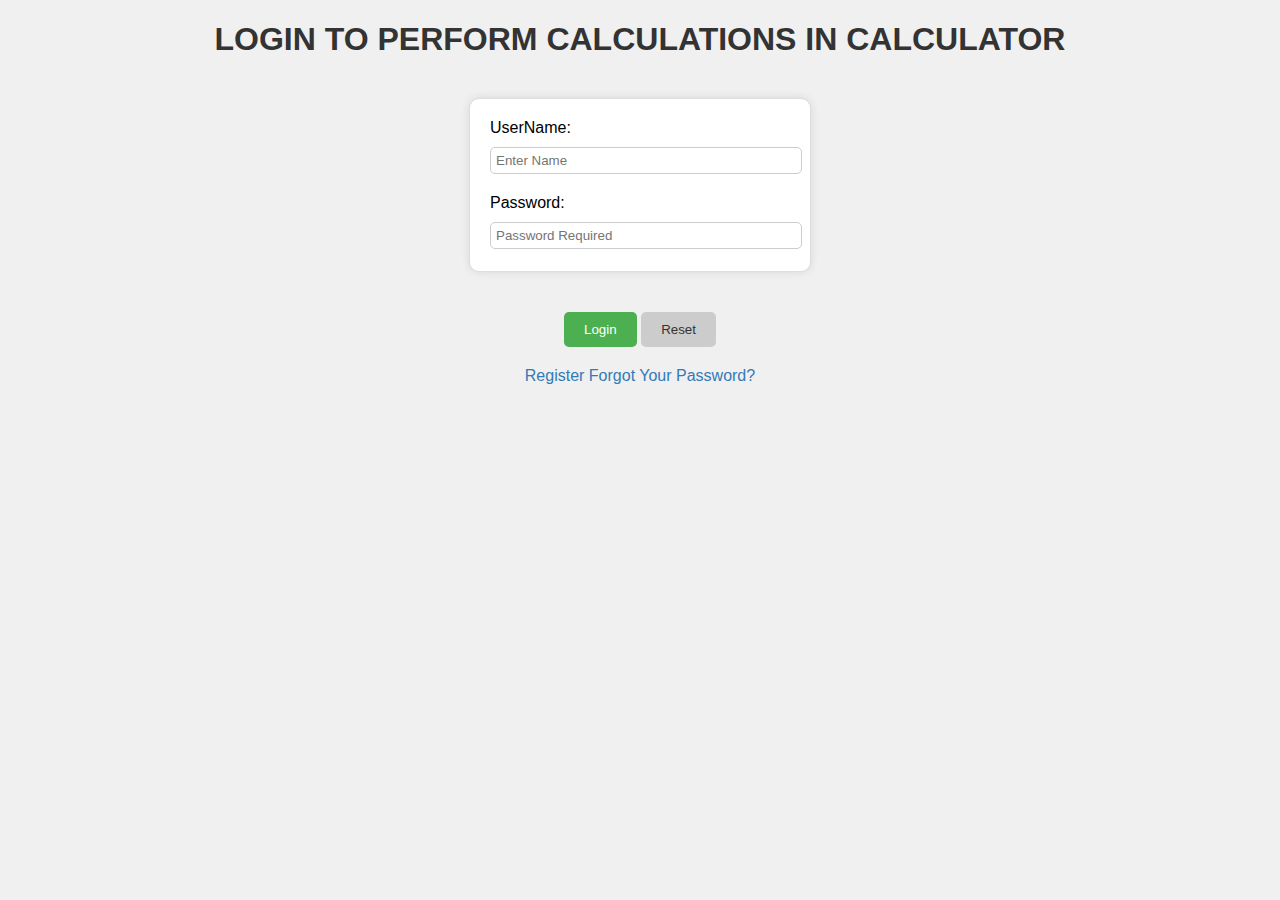
<file: index.html>
<!DOCTYPE html>
<html lang="en">
<head>
    <meta charset="UTF-8">
    <meta name="viewport" content="width=device-width, initial-scale=1.0">
    <title>Login Page | Basic</title>
    <link rel="stylesheet" href="login.css">
</head>
<body>
    <form action="otp.html">
    <h1>LOGIN TO PERFORM CALCULATIONS IN CALCULATOR</h1>
    <div id="credentials">
        <label id="username">UserName:</label>
            <input type="text" placeholder="Enter Name" required><br><br>
        <label id="password">Password:</label>
        <input type="password" id="password" placeholder="Password Required" required>
    </div>
    <div id="button">

        <button type="submit" id="login">Login</button>
        <button type="reset" id="reset">Reset</button>
    </div>

    <div id="link">
        <a href="register.html">Register</a>
        <a href="forgot.html">Forgot Your Password?</a>
    </div>
    </form>
</body>
</html>
</file>
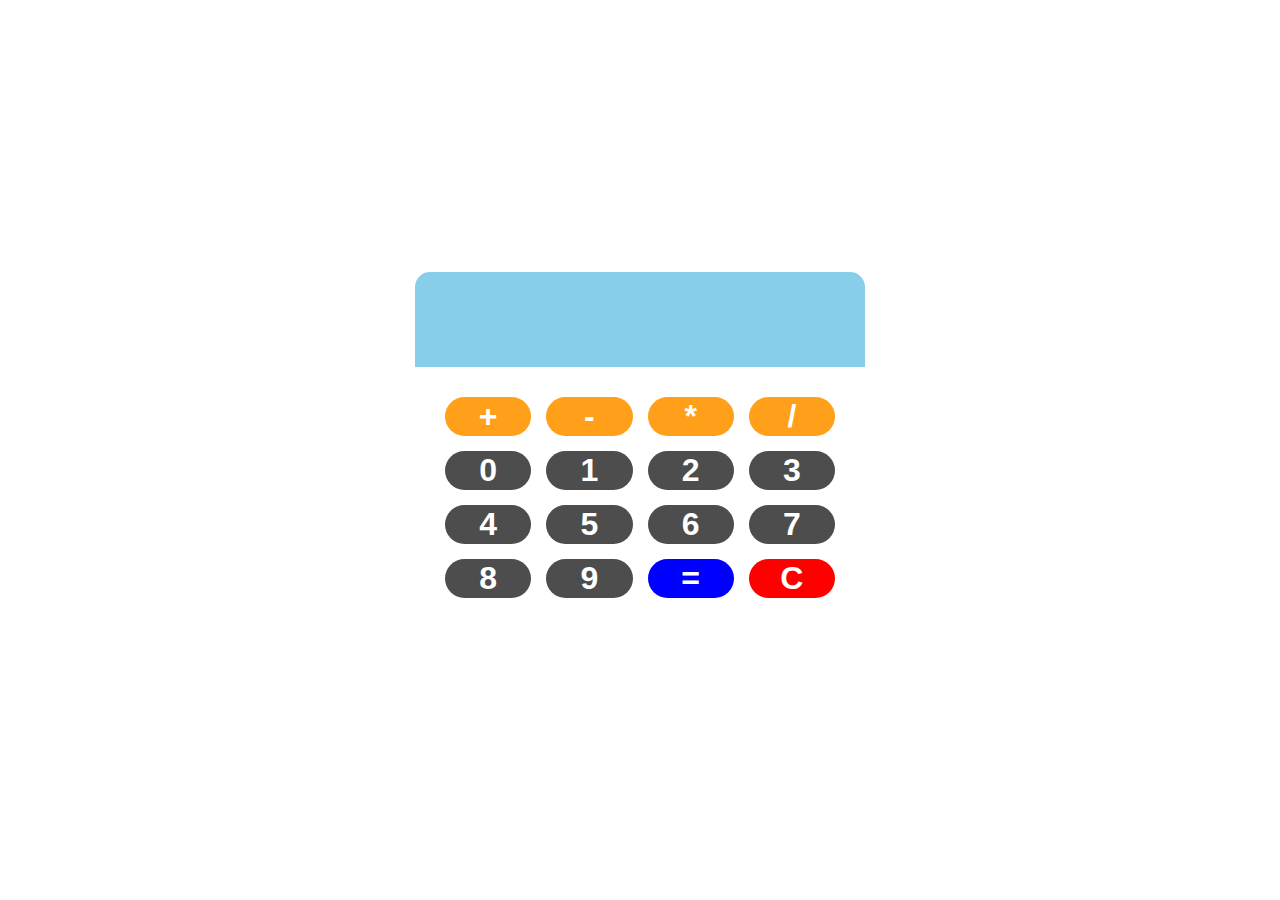
<file: cal.html>
<!DOCTYPE html>
<html lang="en">
<head>
    <meta charset="UTF-8">
    <meta name="viewport" content="width=device-width, initial-scale=1.0">
    <title>Calculator | Basic </title>
    <link rel="stylesheet" href="cal.css">
</head>
<body>
    
        <div id="calculator">

            <input id="display" readonly>

            <div id="keys">

                <button onclick="appendToDisplay('+')" class="optr">+</button>
                <button onclick="appendToDisplay('-')" class="optr">-</button>
                <button onclick="appendToDisplay('*')" class="optr">*</button>
                <button onclick="appendToDisplay('/')" class="optr">/</button>
                <button onclick="appendToDisplay('0')">0</button>
                <button onclick="appendToDisplay('1')">1</button>
                <button onclick="appendToDisplay('2')">2</button>
                <button onclick="appendToDisplay('3')">3</button>
                <button onclick="appendToDisplay('4')">4</button>
                <button onclick="appendToDisplay('5')">5</button>
                <button onclick="appendToDisplay('6')">6</button>
                <button onclick="appendToDisplay('7')">7</button>
                <button onclick="appendToDisplay('8')">8</button>
                <button onclick="appendToDisplay('9')">9</button>
                <button onclick="calculate('=')" class="equal">=</button>
                <button onclick="clearDisplay('C')" class="del">C</button>
            </div>
        </div>
        <script src="cal.js"></script>
</body>
</html>
</file>
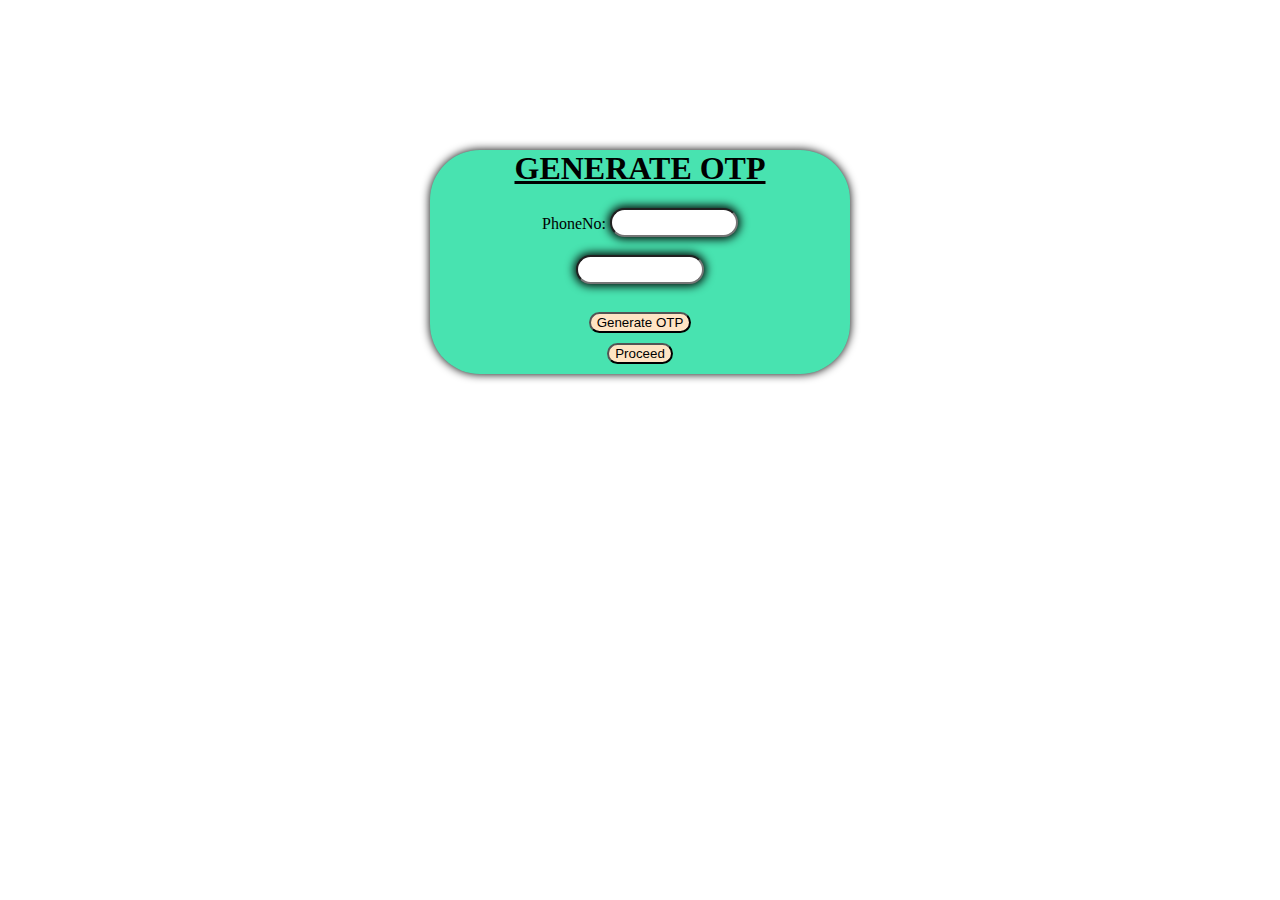
<file: otp.html>
<!DOCTYPE html>
<html lang="en">
<head>
    <meta charset="UTF-8">
    <meta name="viewport" content="width=device-width, initial-scale=1.0">
    <title>Document</title>
</head>
<body>
    <center>
    <div class="otp">
        <h1>GENERATE OTP</h1>
        PhoneNo: <input type="text">
        <br>
        <br>
        <input type="text" id="OTP" readonly>

        <br><br>
        <button onclick="generateotp()">Generate OTP</button>
        <form action="cal.html">
            <button type="submit">Proceed</button>
        </form>
    </div>
</body>
<style>
    .otp{
        width: 400px;
        background-color: rgb(72, 227, 176);
        padding: 10px;
        border-radius: 50px;
        box-shadow: 0px 0px 10px;
    }
    h1{
        margin-top: -10px;
        text-decoration-line: underline;
    }
    input{
        width: 30%;
        border-radius: 20px;
        box-shadow: 0px 0px 10px 2px;
        text-align: center;
        font-weight: bold;
        font-size: 20px;
    }
    
    button{
        margin-top: 10px;
        background-color: bisque;
        transition: background-color 0.2s ease-in-out;
        border-radius: 200px;
    }
    button:hover{
        
        background-color: orangered;
    }
    body{
        display: flex;
        justify-content: center;
        margin-top:150px ;
    }
</style>
<script src="otp.js"></script>
</html>
</file>
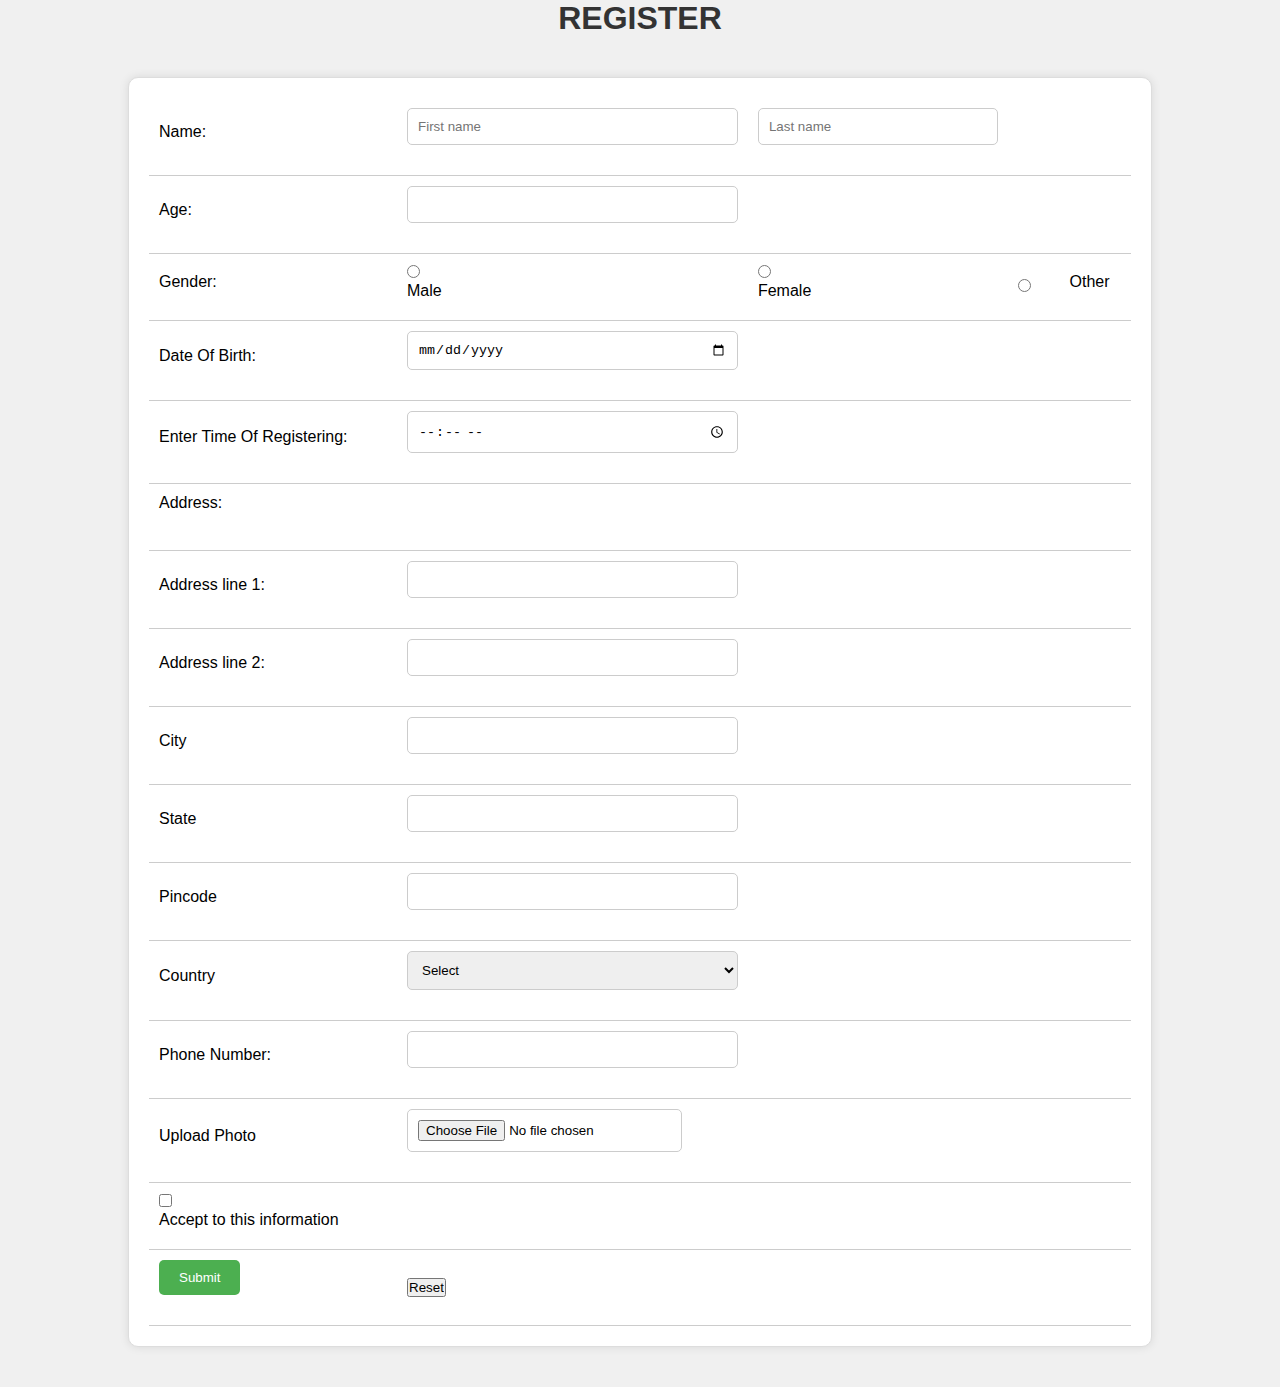
<file: register.html>
<!DOCTYPE html>
<html lang="en">
<head>
    <meta charset="UTF-8">
    <meta name="viewport" content="width=device-width, initial-scale=1.0">
    <title>Register Form | Basic</title>
    <link rel="stylesheet" href="register.css">
</head>
<body>
    <h1>REGISTER</h1>
 <form action="login.html">
<table>
<tr>
<td><label for="">Name:</label></td>
<td><input type="text" placeholder="First name" name="fname"></td>
<td><input type="text" placeholder="Last name" name="lname"></td>
</tr>

<tr>
<td><label for="">Age:</label></td>
<td><input type="number" name="age"></td>
</tr>

<tr>
<td><label for="">Gender:</label></td>
<td><input type="radio" name="gender" id="male">
<label for="">Male</label></td>
<td><input type="radio" name="gender" id="female">
<label for="">Female</label></td>
<td><input type="radio" name="gender" id="other"></td>
<td><label for="">Other</label></td>
</tr>

<tr>
    <td><label for="">Date Of Birth:</label></td>
    <td><input type="date"></td>
</tr>

<tr>
    <td><label for="">Enter Time Of Registering:</label></td>
    <td><input type="time"></td>
</tr>
<tr>
<td><label for="">Address:</label><br></td>
</tr>

<tr>
<td><label for="">Address line 1:</label></td>
<td><input type="text"><br></td>
</tr>

<tr>
<td> <label for="">Address line 2:</label></td>
<td><input type="text"><br></td>
</tr>

<tr>
<td><label for="">City</label></td>
<td><input type="text"><br></td>
</tr>

<tr>
<td><label for="">State</label></td>
<td><input type="text"><br></td>
</tr>

<tr>
<td><label for="">Pincode</label></td>
<td><input type="number"><br></td>
</tr>

<tr>
<td><label for="">Country</label></td>
<td> <select name="Country" id="">
<option value="null">Select</option>
<option value="Ind">India</option>
<option value="Ban">Bangladesh</option>
<option value="SriLanka">Sri Lanka</option></select></td>
</tr>

<tr>
    <td><label for="">Phone Number:</label></td>
    <td><input type="tel" required></td>
</tr>

<tr>
    <td><label for="">Upload Photo</label></td>
    <td><input type="file">
</tr>
<tr>
<td><input type="checkbox" name="accept">
<label for="">Accept to this information</label></td>
</tr>

<tr>
<td><button type="submit">Submit</button></td>
<td><input type = "Reset"="reset"></td></tr>
</tr>
</b>
</form>
</table>
</body>
</html>

</body>
</html>
</file>
<file: login.css>
body {
    font-family: Arial, sans-serif;
    background-color: #f0f0f0;
}

h1 {
    text-align: center;
    color: #333;
    margin-bottom: 20px;
}

#credentials {
    background-color: #fff;
    padding: 20px;
    border: 1px solid #ddd;
    border-radius: 10px;
    box-shadow: 0 0 10px rgba(0, 0, 0, 0.1);
    width: 300px;
    margin: 40px auto;
}

label {
    display: block;
    margin-bottom: 10px;
}

input[type="text"], input[type="password"]:hover{
    border: 1px solid #ae2121;
    border-color: #23527c;
}
input[type="text"], input[type="password"] {
    width: 100%;
    padding: 5px;
    margin-bottom: 2px;
    border: 1px solid #ccc;
    border-radius: 5px;
}

input[type="text"]:focus, input[type="password"]:focus {
    border-color: #aaa;
    box-shadow: 0 0 10px rgba(0, 0, 0, 0.1);
}

#button {
    text-align: center;
    margin-top: 20px;
}

button[type="submit"], button[type="reset"] {
    padding: 10px 20px;
    border: none;
    border-radius: 5px;
    cursor: pointer;
}

button[type="submit"] {
    background-color: #4CAF50;
    color: #fff;
}

button[type="reset"] {
    background-color: #ccc;
    color: #333;
}

button[type="submit"]:hover {
    background-color: #3e8e41;
}

button[type="reset"]:hover {
    background-color: #bbb;
}

#link {
    text-align: center;
    margin-top: 20px;
}

#link a {
    text-decoration: none;
    color: #337ab7;
}

#link a:hover {
    color: #23527c;
}
</file>
<file: cal.css>
body{
    margin: 0;
    justify-content: center;
    display: flex;
    align-items: center;
    height: 100vh;
    background-image: url('https://static.vecteezy.com/system/resources/previews/002/296/625/large_2x/calculator-on-a-blue-background-photo.jpg');
    background-size:contain;
}

button
{
    width: 100%;
    height:100%;
    border-radius: 50rem;
    border: none;
    cursor: pointer;
    background-color: hsl(0, 0%, 30%);
    color: white;
    font-size: 2rem;
    font-weight: bold;
    
}

button:hover{
    background-color: hsl(0, 0%, 40%);
}
#keys{
    display: grid;
    grid-template-columns: repeat(4,1fr);
    gap: 15px;
    padding: 30px;

}
#calculator{
    font-family: 'Times New Roman', Times, serif;
    border-radius: 15px;
    max-width: 475px;
    overflow: hidden;
    max-block-size: 50vh;
    max-inline-size: 50vh;
    
}
#display{
    display:block;
    width: 100%;
    padding: 20px;
    font-size: 3rem;
    border: none;
    text-align: left;
    color: black;
    background-color: skyblue;
}
.optr{
    background-color: hsl(35, 100%, 55%);
    
}
.optr:hover{
    background-color:hsl(42, 83%, 60%);
}
.equal{
    background-color: blue;
}
.del{
    background-color: red;
}
</file>
<file: register.css>
/* Global Styles */

* {
    box-sizing: border-box;
    margin: 0;
    padding: 0;
  }
  
  body {
    font-family: Arial, sans-serif;
    background-color: #f0f0f0;
  }
  
  h1 {
    text-align: center;
    color: #333;
    margin-bottom: 20px;
  }
  
  /* Form Styles */
  
  form {
    width: 80%;
    margin: 40px auto;
    padding: 20px;
    background-color: #fff;
    border: 1px solid #ddd;
    border-radius: 10px;
    box-shadow: 0 0 10px rgba(0, 0, 0, 0.1);
  }
  
  table {
    width: 100%;
    border-collapse: collapse;
  }
  
  tr {
    border-bottom: 1px solid #ccc;
  }
  
  td {
    padding: 10px;
  }
  
  label {
    display: block;
    margin-bottom: 10px;
  }
  
  input[type="text"], input[type="number"], input[type="date"], input[type="time"], input[type="tel"] {
    width: 100%;
    padding: 10px;
    margin-bottom: 20px;
    border: 1px solid #ccc;
    border-radius: 5px;
  }
  
  input[type="radio"] {
    margin-right: 10px;
  }
  
  select {
    width: 100%;
    padding: 10px;
    margin-bottom: 20px;
    border: 1px solid #ccc;
    border-radius: 5px;
  }
  
  input[type="file"] {
    padding: 10px;
    margin-bottom: 20px;
    border: 1px solid #ccc;
    border-radius: 5px;
  }
  
  input[type="checkbox"] {
    margin-right: 10px;
  }
  
  button[type="submit"], button[type="reset"] {
    padding: 10px 20px;
    margin-bottom: 20px;
    border: none;
    border-radius: 5px;
    cursor: pointer;
  }
  
  button[type="submit"] {
    background-color: #4CAF50;
    color: #fff;
  }
  
  button[type="reset"] {
    background-color: #ccc;
    color: #333;
  }
  
  button[type="submit"]:hover {
    background-color: #3e8e41;
  }
  
  button[type="reset"]:hover {
    background-color: #bbb;
  }
</file>
